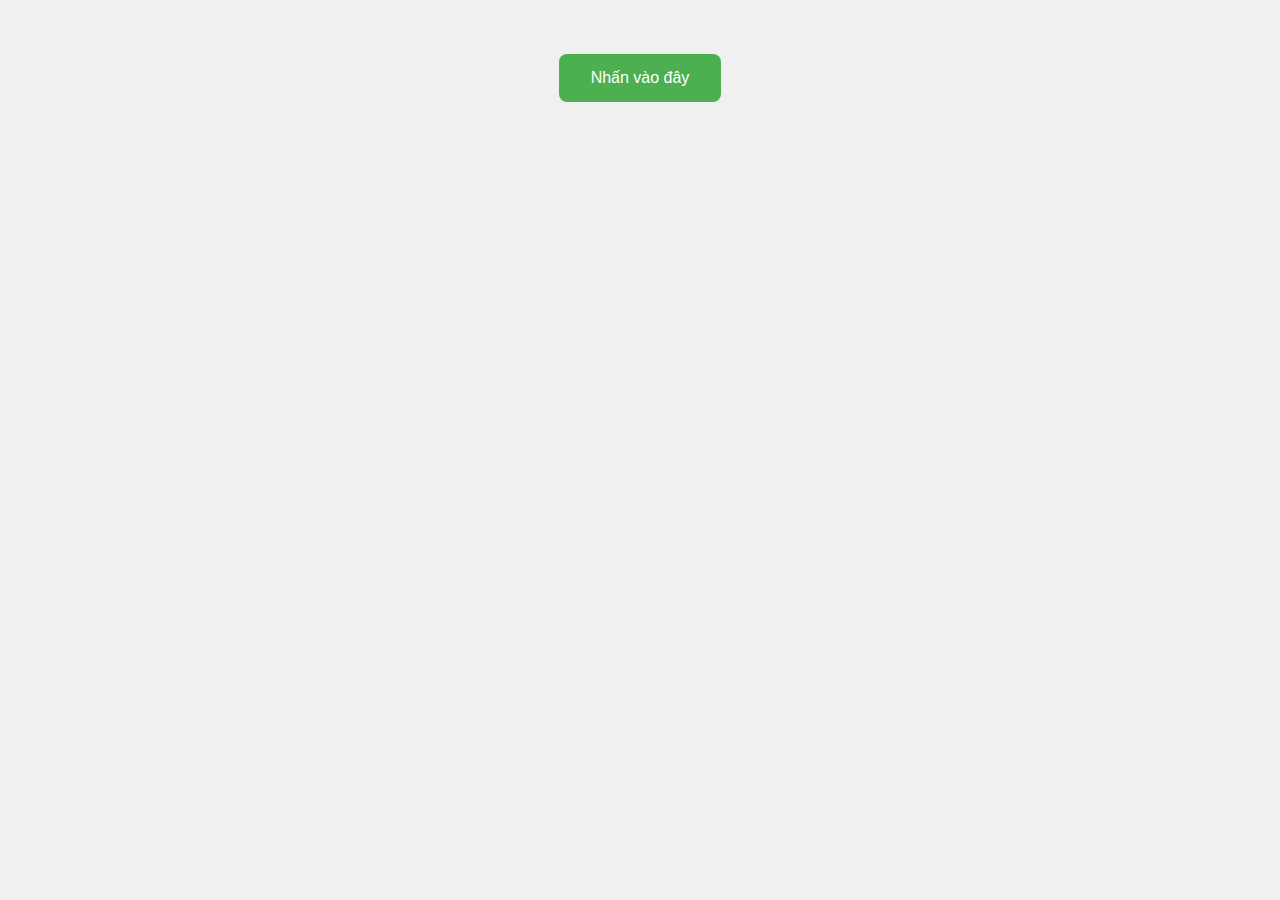
<file: checkva/index.html>
<!DOCTYPE html>
<html lang="vi">
<head>
    <meta charset="UTF-8">
    <meta name="viewport" content="width=device-width, initial-scale=1.0">
    <title>Present • Huu Vinh </title>
    <style>
        body {
            font-family: Arial, sans-serif;
            background-color: #f0f0f0;
            text-align: center;
            margin: 0;
            padding: 0;
        }
        .container {
            margin-top: 50px;
        }
        button {
            background-color: #4CAF50;
            color: white;
            border: none;
            padding: 15px 32px;
            text-align: center;
            text-decoration: none;
            display: inline-block;
            font-size: 16px;
            margin: 4px 2px;
            cursor: pointer;
            border-radius: 8px;
            transition: background-color 0.3s;
        }
        button:hover {
            background-color: #45a049;
        }
        #message {
            display: none;
            margin-top: 20px;
            font-size: 20px;
            color: #333;
            border: 1px solid #ddd;
            padding: 10px;
            border-radius: 5px;
            background-color: #fff;
            box-shadow: 0 4px 8px rgba(0, 0, 0, 0.1);
        }
    </style>
</head>
<body>
    <div class="container">
        <button onclick="showMessage()">Nhấn vào đây</button>
        <div id="message">Lỗi gen thì chết con mẹ mày đi!</div>
    </div>

    <script>
        function showMessage() {
            document.getElementById('message').style.display = 'block';
        }
    </script>
</body>
  </html>
</file>
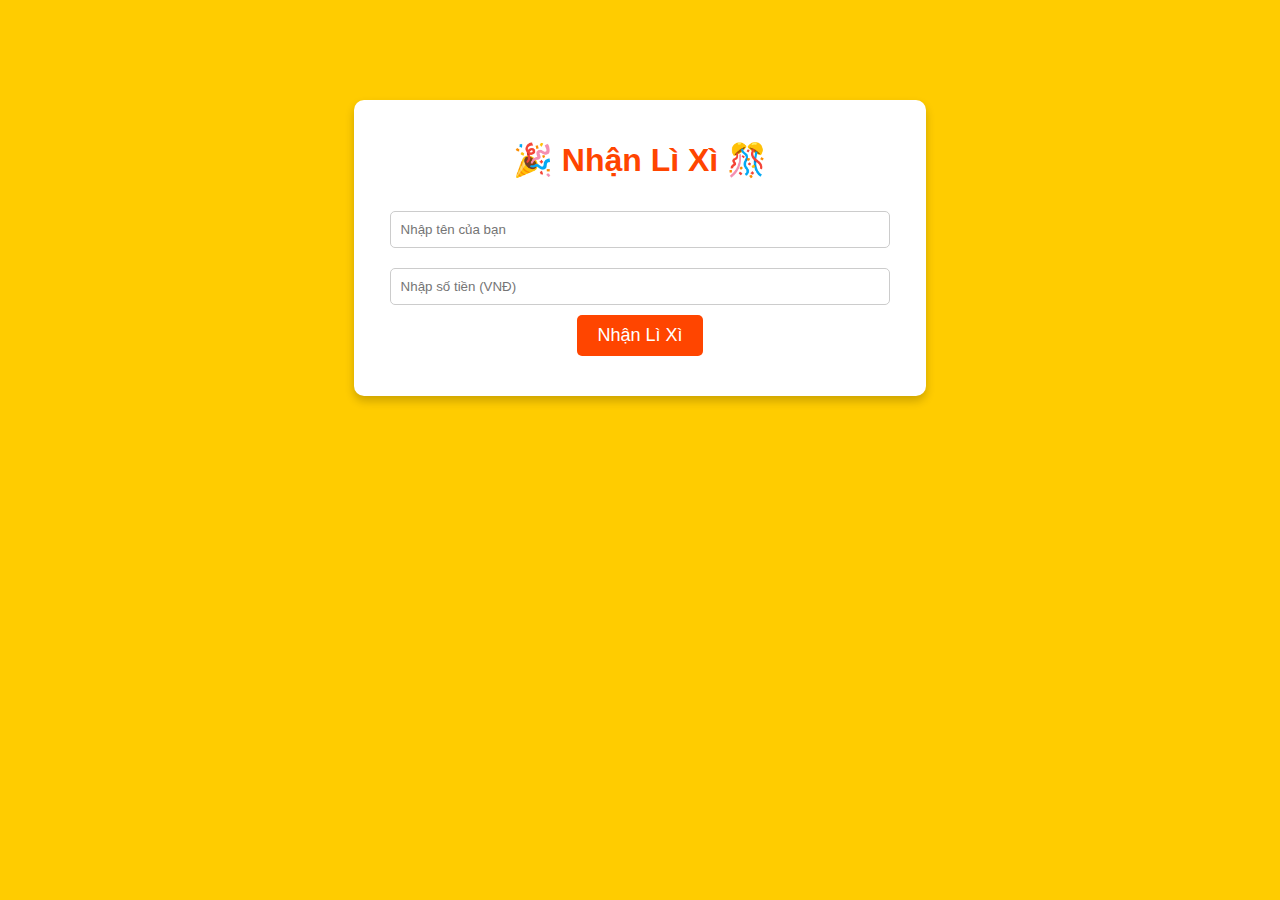
<file: lx/index.html>
<!DOCTYPE html>
<html lang="vi">
<head>
    <meta charset="UTF-8">
    <meta name="viewport" content="width=device-width, initial-scale=1.0">
    <title>Nhận Lì Xì</title>
    <style>
        body {
            font-family: Arial, sans-serif;
            text-align: center;
            background-color: #ffcc00;
            margin: 0;
            padding: 0;
        }

        .container {
            margin-top: 100px;
            background: white;
            padding: 20px;
            border-radius: 10px;
            display: inline-block;
            box-shadow: 0px 5px 10px rgba(0, 0, 0, 0.2);
        }

        h1 {
            color: #ff4500;
        }

        input {
            width: 90%;
            padding: 10px;
            margin: 10px 0;
            border: 1px solid #ccc;
            border-radius: 5px;
        }

        button {
            background: #ff4500;
            color: white;
            border: none;
            padding: 10px 20px;
            font-size: 18px;
            border-radius: 5px;
            cursor: pointer;
        }

        button:hover {
            background: #e63900;
        }

        #message {
            font-size: 20px;
            margin-top: 20px;
            color: red;
        }
    </style>
</head>
<body>
    <div class="container">
        <h1>🎉 Nhận Lì Xì 🎊</h1>
        <input type="text" id="name" placeholder="Nhập tên của bạn">
        <input type="number" id="amount" placeholder="Nhập số tiền (VNĐ)">
        <button onclick="nhanLiXi()">Nhận Lì Xì</button>
        <p id="message"></p>
    </div>

    <script>
        function nhanLiXi() {
            let name = document.getElementById("name").value;
            let amount = document.getElementById("amount").value;

            if (name.trim() === "" || amount.trim() === "") {
                alert("Vui lòng nhập đầy đủ thông tin!");
                return;
            }

            let reasons = [
                "Số tiền nhập vào quá lớn, hãy thử lại!",
                "Lì xì không thể là số lẻ, hãy nhập số chẵn!",
                "Hệ thống phát hiện lỗi, vui lòng thử lại sau!",
                "Bạn nhập nhầm số tiền rồi, hãy thử lại!",
                "Lì xì hiện đã hết, vui lòng quay lại sau!",
                "Số tiền nhập không hợp lệ, hãy thử lại!"
            ];

            let reason = reasons[Math.floor(Math.random() * reasons.length)];
            document.getElementById("message").innerHTML = `🚫 ${reason}`;
        }
    </script>
</body>
</html>
</file>
